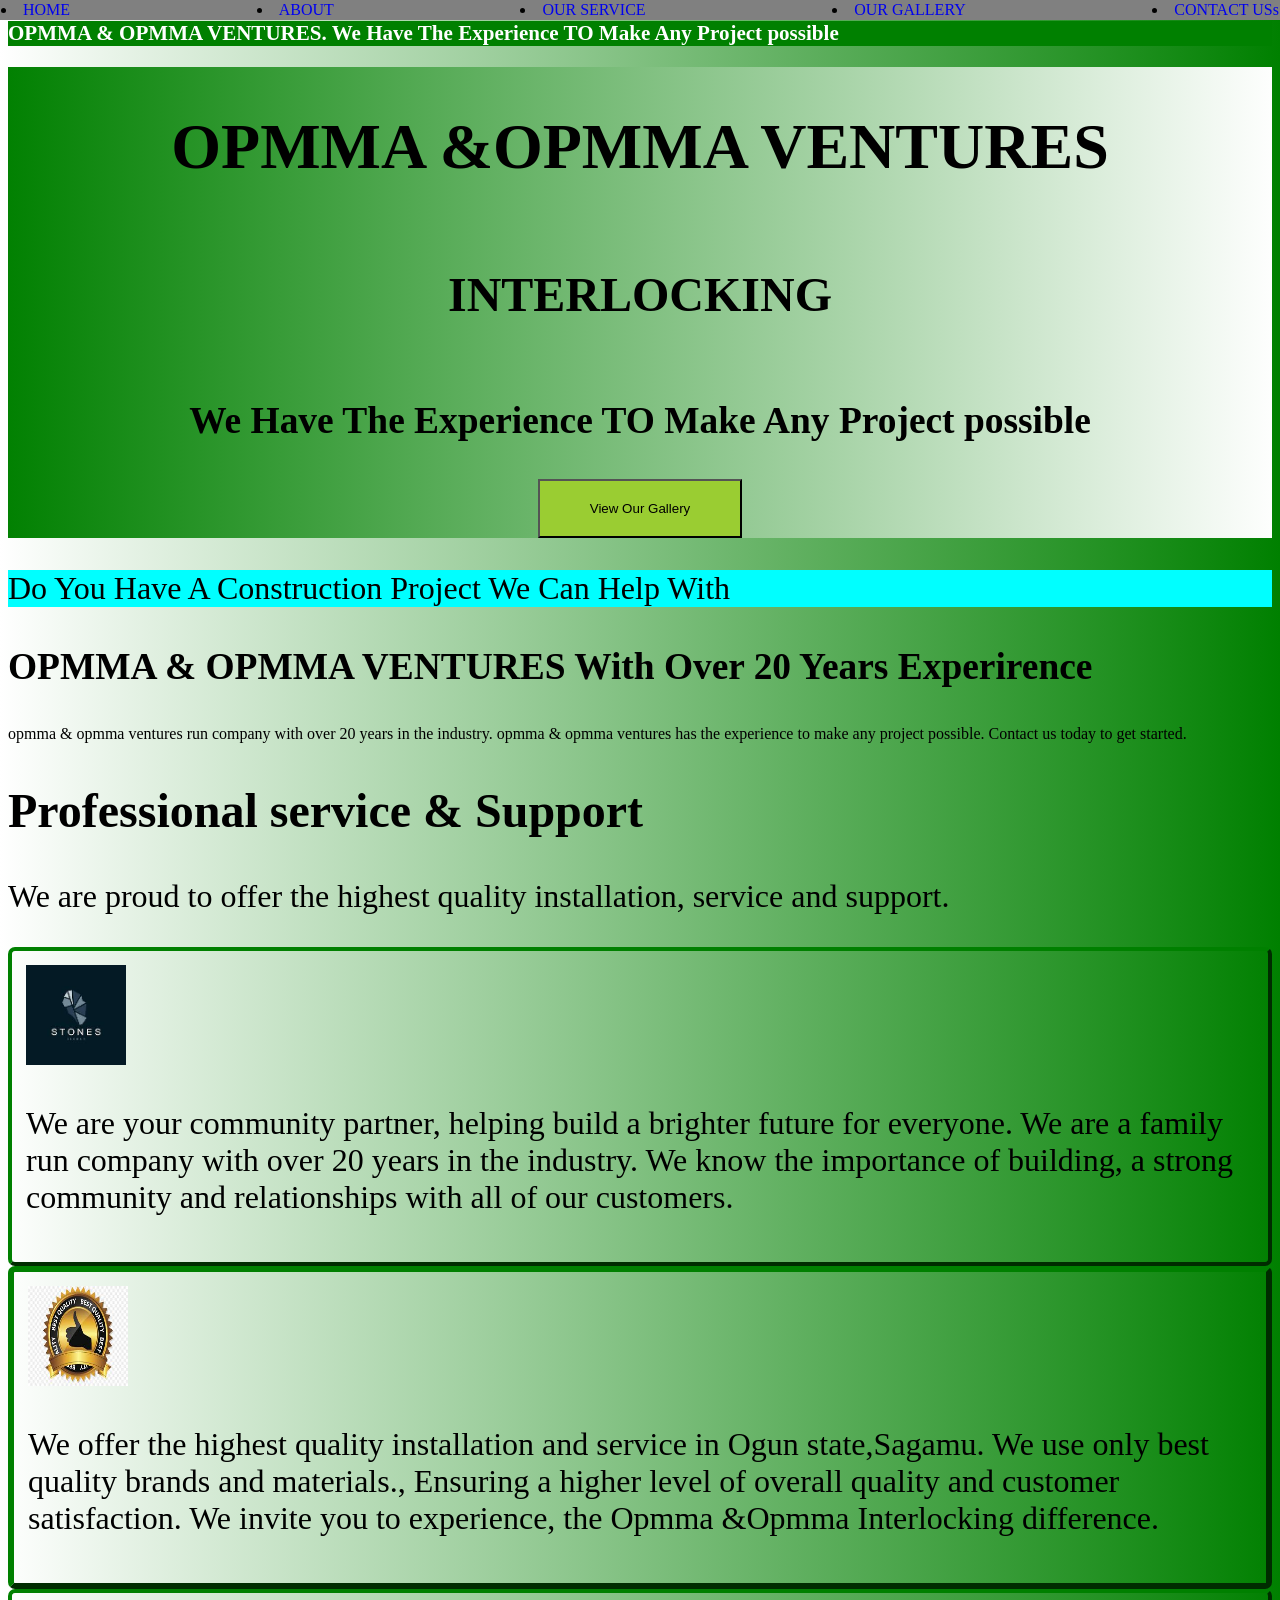
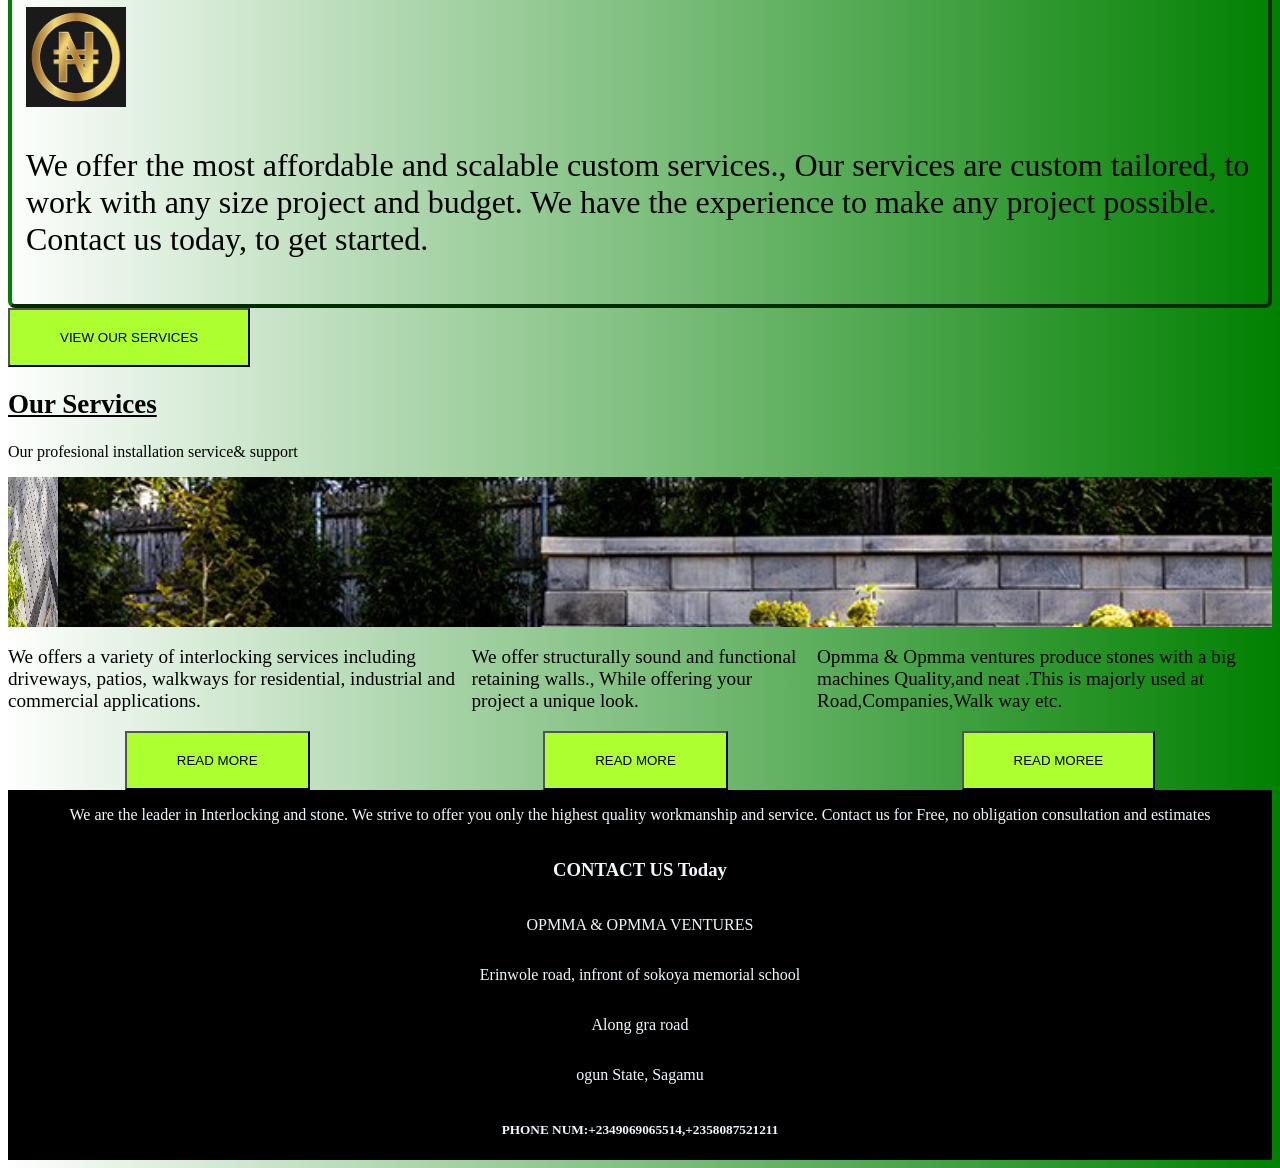
<file: index.html>
<!DOCTYPE html>
<html lang="en">
  <head>
    <meta charset="UTF-8" />
    <meta name="viewport" content="width=device-width, initial-scale=1.0" />
    <title>Interlocking</title>
    <link rel="stylesheet" href="style.css" />
  </head>
  <body>
    <div class="contact">
      <li><a href="index.html">HOME</a></li>
      <li><a href="Interlocking.html">ABOUT</a></li>
      <li><a href="services.html">OUR SERVICE</a></li>
      <li><a href="gallery.html">OUR GALLERY</a></li>
      <li><a href="Contact.html">CONTACT USs</a></li>
    </div>
    
    <div class="mma">
      <h3>
        OPMMA & OPMMA VENTURES. We Have The Experience TO Make Any Project
        possible
      </h3>
    </div>
    <div class="opmma">
      <h1 style="text-align: center;">OPMMA &OPMMA VENTURES</h1>
      <h2>INTERLOCKING</h2>
      <h3 style="text-align: center;">We Have The Experience TO Make Any Project possible</h3>
      <div>
        <a href="gallery.html">
          <button class="button">View Our Gallery</button>
        </a>
      </div>
    </div>
    <div class="construction">
      <p>Do You Have A Construction Project We Can Help With</p>
    </div>
    <div class="family">
      <h3>OPMMA & OPMMA VENTURES With Over 20 Years Experirence</h3>
    </div>
    <div class="opp">
      <p>
        opmma & opmma ventures run company with over 20 years in the industry.
        opmma & opmma ventures has the experience to make any project possible.
        Contact us today to get started.
      </p>
    </div>
    <div class="prof">
      <h2>Professional service & Support</h2>
      <p>
        We are proud to offer the highest quality installation, service and
        support.
      </p>
      <div class="jj">
        <img
          style="width: 100px; height: 100px"
          src="src/inter 1.jpeg"
          alt=""
        />
        <p>
          We are your community partner, helping build a brighter future for
          everyone. We are a family run company with over 20 years in the
          industry. We know the importance of building, a strong community and
          relationships with all of our customers.
        </p>
      </div>
      <div class="js">
        <img
          style="width: 100px; height: 100px"
          src="src/quality2.jpeg"
          alt=""
        />
        <p>
          We offer the highest quality installation and service in Ogun
          state,Sagamu. We use only best quality brands and materials., Ensuring
          a higher level of overall quality and customer satisfaction. We invite
          you to experience, the Opmma &Opmma Interlocking difference.
        </p>
      </div>
      <div class="tt">
        <img
          style="width: 100px; height: 100px"
          src="src/naira one.jpeg"
          alt=""
        />
        <p>
          We offer the most affordable and scalable custom services., Our
          services are custom tailored, to work with any size project and
          budget. We have the experience to make any project possible. Contact
          us today, to get started.
        </p>
      </div>
      <a href="services.html"><div>
        <button class="buttons">VIEW OUR SERVICES</button>
    </div></a>
    </div>
    <div class="service">
      <h2>Our Services</h2>
    </div>
    <div class="our">
      <p>Our profesional installation service& support</p>
    </div>
    <div class="img">
      <img style="width: 50px; height: 150px" src="../src/service-2.jpg" alt="" />
    </div>
    <div class="ventures">
      <p>
        We offers a variety of interlocking services including driveways,
        patios, walkways for residential, industrial and commercial
        applications.
      </p>
      <p>
        We offer structurally sound and functional retaining walls., While
        offering your project a unique look.
      </p>
      <p>
        Opmma & Opmma ventures produce stones with a big machines Quality,and
        neat .This is majorly used at Road,Companies,Walk way etc.
      </p>
    </div>
    <div class="more">
      <div>
        <button class="read">READ MORE</button>
      </div>
      <div>
        <button class="read">READ MORE</button>
      </div>
      <div>
        <button class="read">READ MOREE</button>
      </div>
    </div>
    <div class="conta">
      <p>
        We are the leader in Interlocking and stone. We strive to offer you only
        the highest quality workmanship and service. Contact us for Free, no
        obligation consultation and estimates
      </p>
      <h3>CONTACT US Today</h3>
      <p>OPMMA & OPMMA VENTURES</p>
      <p>Erinwole road, infront of sokoya memorial school</p>
      <p>Along gra road</p>
      <p>ogun State, Sagamu</p>
      <h5>PHONE NUM:+2349069065514,+2358087521211</h5>
    </div>
  </body>
</html>
</file>
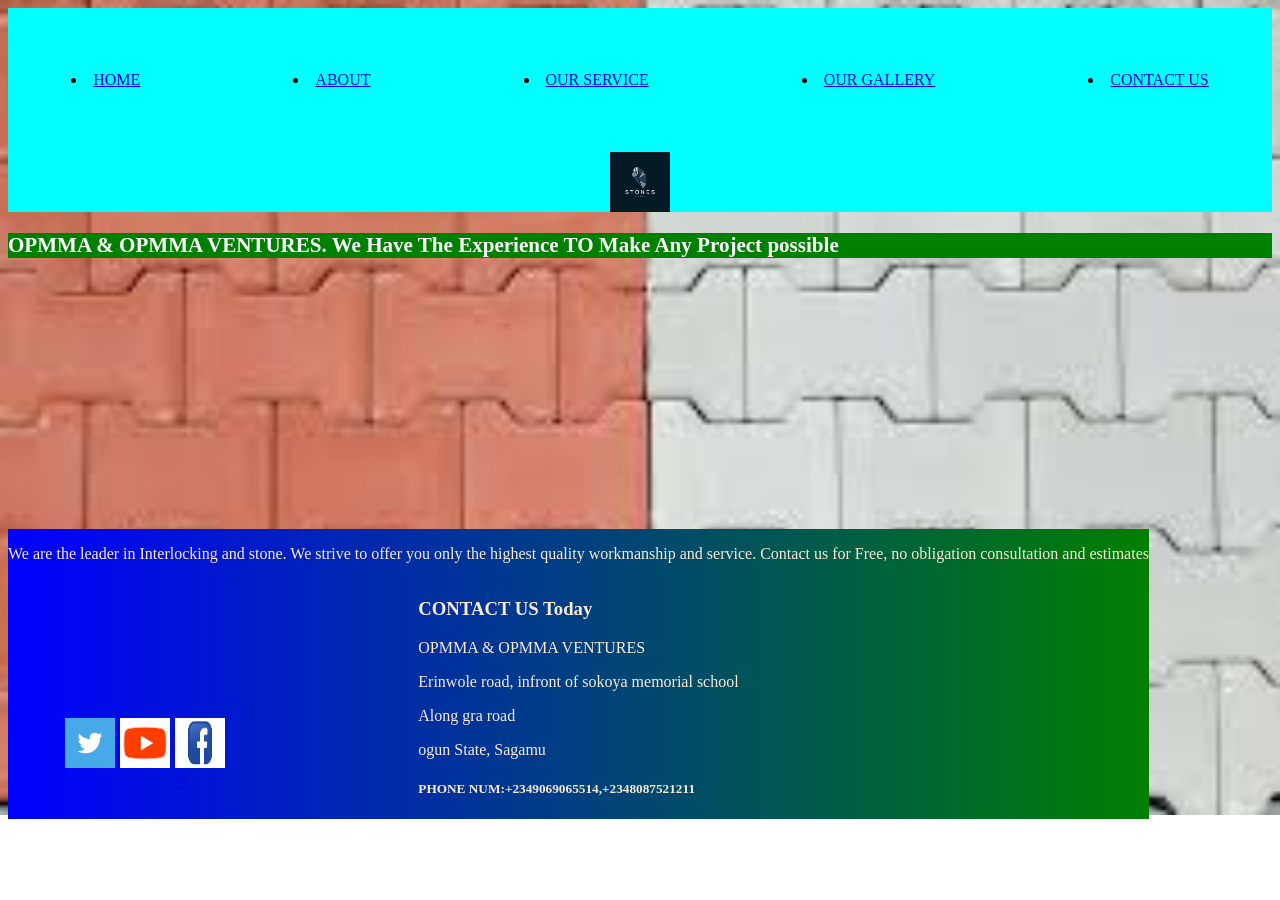
<file: Contact.html>
<!DOCTYPE html>
<html lang="en">
  <head>
    <meta charset="UTF-8" />
    <meta name="viewport" content="width=device-width, initial-scale=1.0" />
    <title>Document</title>
    <link rel="stylesheet" href="Contact.css" />
  </head>
  <body>
    <div class="contact">
      <li><a href="index.html">HOME</a></li>
      <li><a href="Interlocking.html">ABOUT</a></li>
      <li><a href="services.html">OUR SERVICE</a></li>
      <li><a href="gallery.html">OUR GALLERY</a></li>
      <li><a href="Contact.html">CONTACT US</a></li>
    </div>
    <div class="img">
      <img style="width: 60px; height: 60px" src="src/inter 1.jpeg" alt="" />
    </div>
    <div class="mma">
      <h3>
        OPMMA & OPMMA VENTURES. We Have The Experience TO Make Any Project
        possible
      </h3>
    </div>
    <div class="con">
      <div class="overall">
        <a href="https://twitter"
          ><img
            style="width: 50px; height: 50px"
            src="src/download 22.png"
            alt=""
        /></a>

        <a href="https://youtube.com"
          ><img
            style="width: 50px; height: 50px"
            src="src/download 23.png"
            alt=""
        /></a>
        <a href="https://Facebook">
          <img
            style="width: 50px; height: 50px"
            src="src/download.jpeg"
            alt=""
          />
          /></a
        >
      </div>

      <p>
        We are the leader in Interlocking and stone. We strive to offer you only
        the highest quality workmanship and service. Contact us for Free, no
        obligation consultation and estimates
      </p>
      <div class="cons">
      <h3>CONTACT US Today</h3>
      <p>OPMMA & OPMMA VENTURES</p>
      <p>Erinwole road, infront of sokoya memorial school</p>
      <p>Along gra road</p>
      <p>ogun State, Sagamu</p>
      <h5>PHONE NUM:+2349069065514,+2348087521211</h5>
    </div>
    </div>
  </body>
</html>
</file>
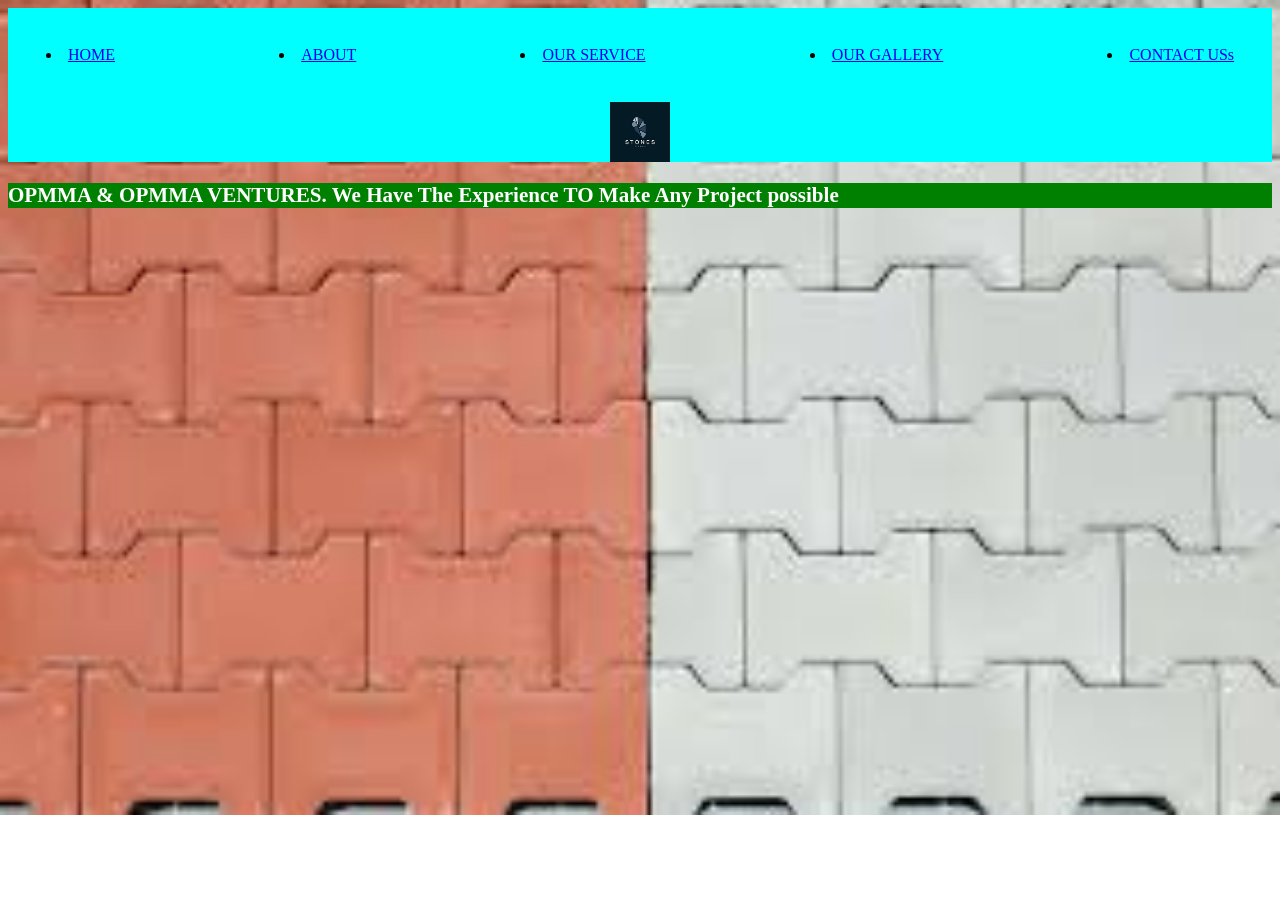
<file: gallery.html>
<!DOCTYPE html>
<html lang="en">
  <head>
    <meta charset="UTF-8" />
    <meta name="viewport" content="width=device-width, initial-scale=1.0" />
    <title>Our Gallery</title>
    <link rel="stylesheet" href="gallery.css" />
  </head>
  <body>
    <div class="contact">
      <li><a href="index.html">HOME</a></li>
      <li><a href="Interlocking.html">ABOUT</a></li>
      <li><a href="services.html">OUR SERVICE</a></li>
      <li><a href="Our gallery">OUR GALLERY</a></li>
      <li><a href="Contact.html">CONTACT USs</a></li>
    </div>
    <div class="img">
      <img style="width: 60px; height: 60px" src="src/inter 1.jpeg" alt="" />
    </div>
    <div class="mma">
      <h3>
        OPMMA & OPMMA VENTURES. We Have The Experience TO Make Any Project
        possible
      </h3>
    </div>
    <div class="div"></div>
  </body>
</html>
</file>
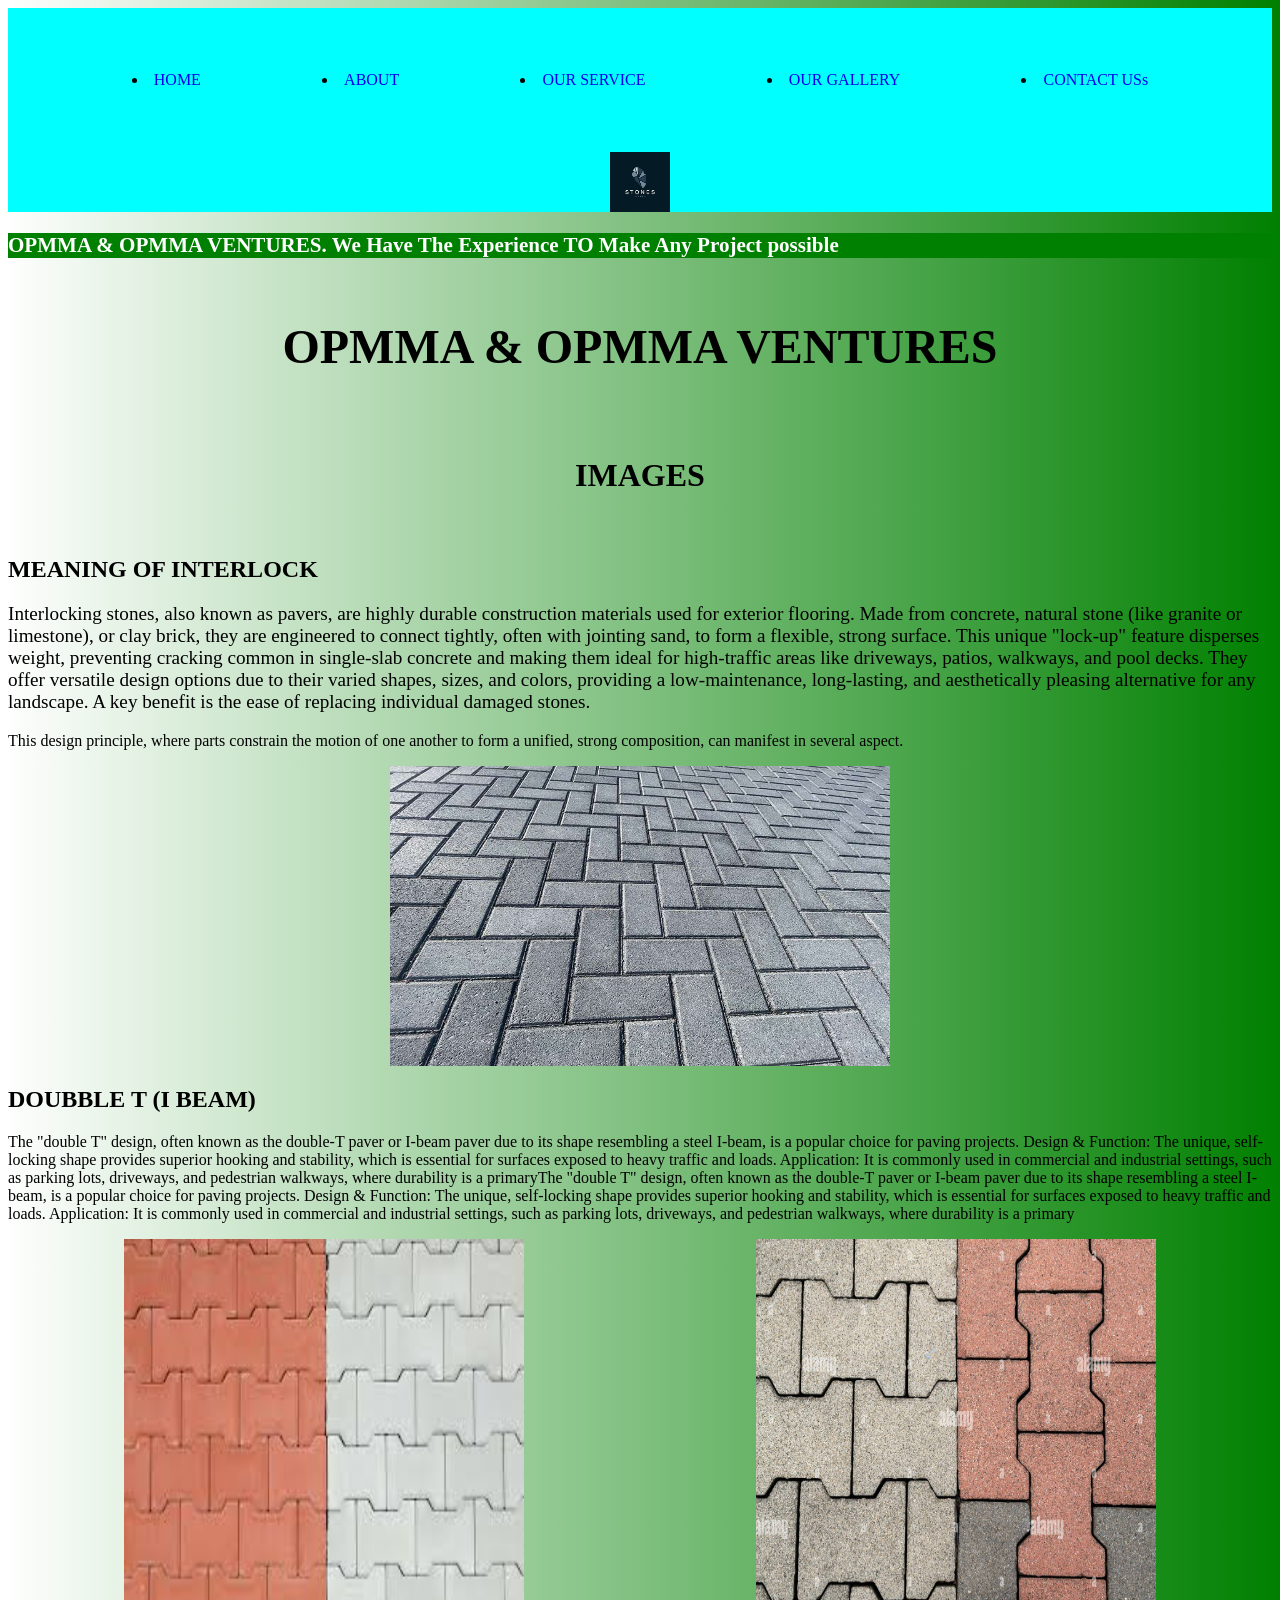
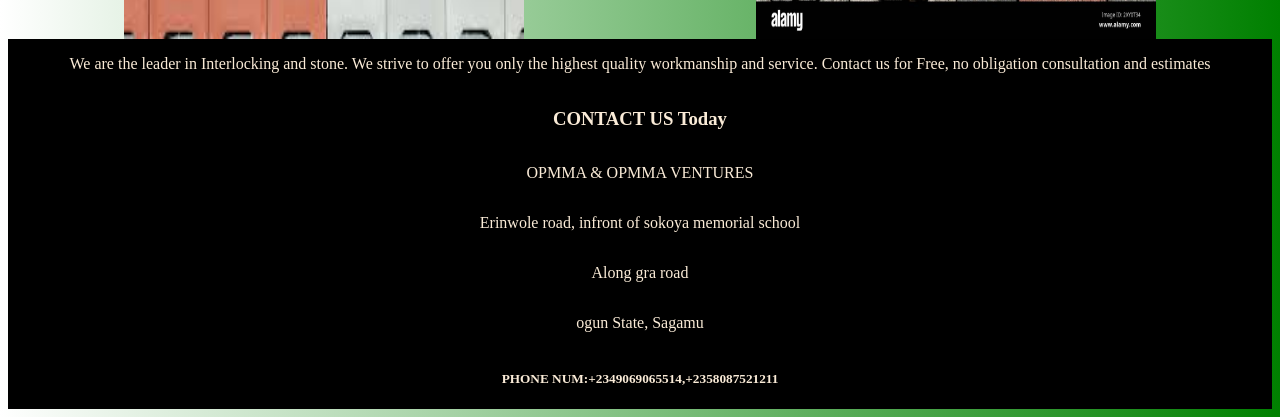
<file: Interlocking.html>
<!DOCTYPE html>
<html lang="en">
  <head>
    <meta charset="UTF-8" />
    <meta name="viewport" content="width=device-width, initial-scale=1.0" />
    <title>interlocking images</title>
    <link rel="stylesheet" href="Interlocking.css" />
  </head>
  <body>
    <div class="home">
      <li><a href="index.html">HOME</a></li>
      <li><a href="Interlocking.html">ABOUT</a></li>
      <li><a href="services.html">OUR SERVICE</a></li>
      <li><a href="gallery.html">OUR GALLERY</a></li>
      <li><a href="Contact.html">CONTACT USs</a></li>
    </div>
    <div class="img">
      <img style="width: 60px; height: 60px" src="src/inter 1.jpeg" alt="" />
    </div>
    <div class="mma">
      <h3>
        OPMMA & OPMMA VENTURES. We Have The Experience TO Make Any Project
        possible
      </h3>
    </div>
    <div class="opma">
      <h2>OPMMA & OPMMA VENTURES</h2>
      <h4>IMAGES</h4>
    </div>
    <div class="meaning">
      <h2>MEANING OF INTERLOCK</h2>
    </div>
    <div class="pp">
      <p>
        Interlocking stones, also known as pavers, are highly durable
        construction materials used for exterior flooring. Made from concrete,
        natural stone (like granite or limestone), or clay brick, they are
        engineered to connect tightly, often with jointing sand, to form a
        flexible, strong surface. This unique "lock-up" feature disperses
        weight, preventing cracking common in single-slab concrete and making
        them ideal for high-traffic areas like driveways, patios, walkways, and
        pool decks. They offer versatile design options due to their varied
        shapes, sizes, and colors, providing a low-maintenance, long-lasting,
        and aesthetically pleasing alternative for any landscape. A key benefit
        is the ease of replacing individual damaged stones.
      </p>
    </div>
    <div>
      <p>
        This design principle, where parts constrain the motion of one another
        to form a unified, strong composition, can manifest in several aspect.
      </p>
    </div>
    <div class="style">
      <img style="width: 500px; height: 300px" src="src/6666.jpg" alt="" />
    </div>
    <div class="doubble">
      <h2>DOUBBLE T (I BEAM)</h2>
    </div>
    <p>
      The "double T" design, often known as the double-T paver or I-beam paver
      due to its shape resembling a steel I-beam, is a popular choice for paving
      projects. Design & Function: The unique, self-locking shape provides
      superior hooking and stability, which is essential for surfaces exposed to
      heavy traffic and loads. Application: It is commonly used in commercial
      and industrial settings, such as parking lots, driveways, and pedestrian
      walkways, where durability is a primaryThe "double T" design, often known
      as the double-T paver or I-beam paver due to its shape resembling a steel
      I-beam, is a popular choice for paving projects. Design & Function: The
      unique, self-locking shape provides superior hooking and stability, which
      is essential for surfaces exposed to heavy traffic and loads. Application:
      It is commonly used in commercial and industrial settings, such as parking
      lots, driveways, and pedestrian walkways, where durability is a primary
    </p>
    <div class="width">
      <img style="width: 400px; height: 400px" src="src/1111.jpeg" alt="" />
      <img style="width: 400px; height: 400px" src="src/3333.jpg" alt="" />
    </div>
    <div class="contact">
      <p>
        We are the leader in Interlocking and stone. We strive to offer you only
        the highest quality workmanship and service. Contact us for Free, no
        obligation consultation and estimates
      </p>
      <h3>CONTACT US Today</h3>
      <p>OPMMA & OPMMA VENTURES</p>
      <p>Erinwole road, infront of sokoya memorial school</p>
      <p>Along gra road</p>
      <p>ogun State, Sagamu</p>
      <h5>PHONE NUM:+2349069065514,+2358087521211</h5>
    </div>
  </body>
</html>
</file>
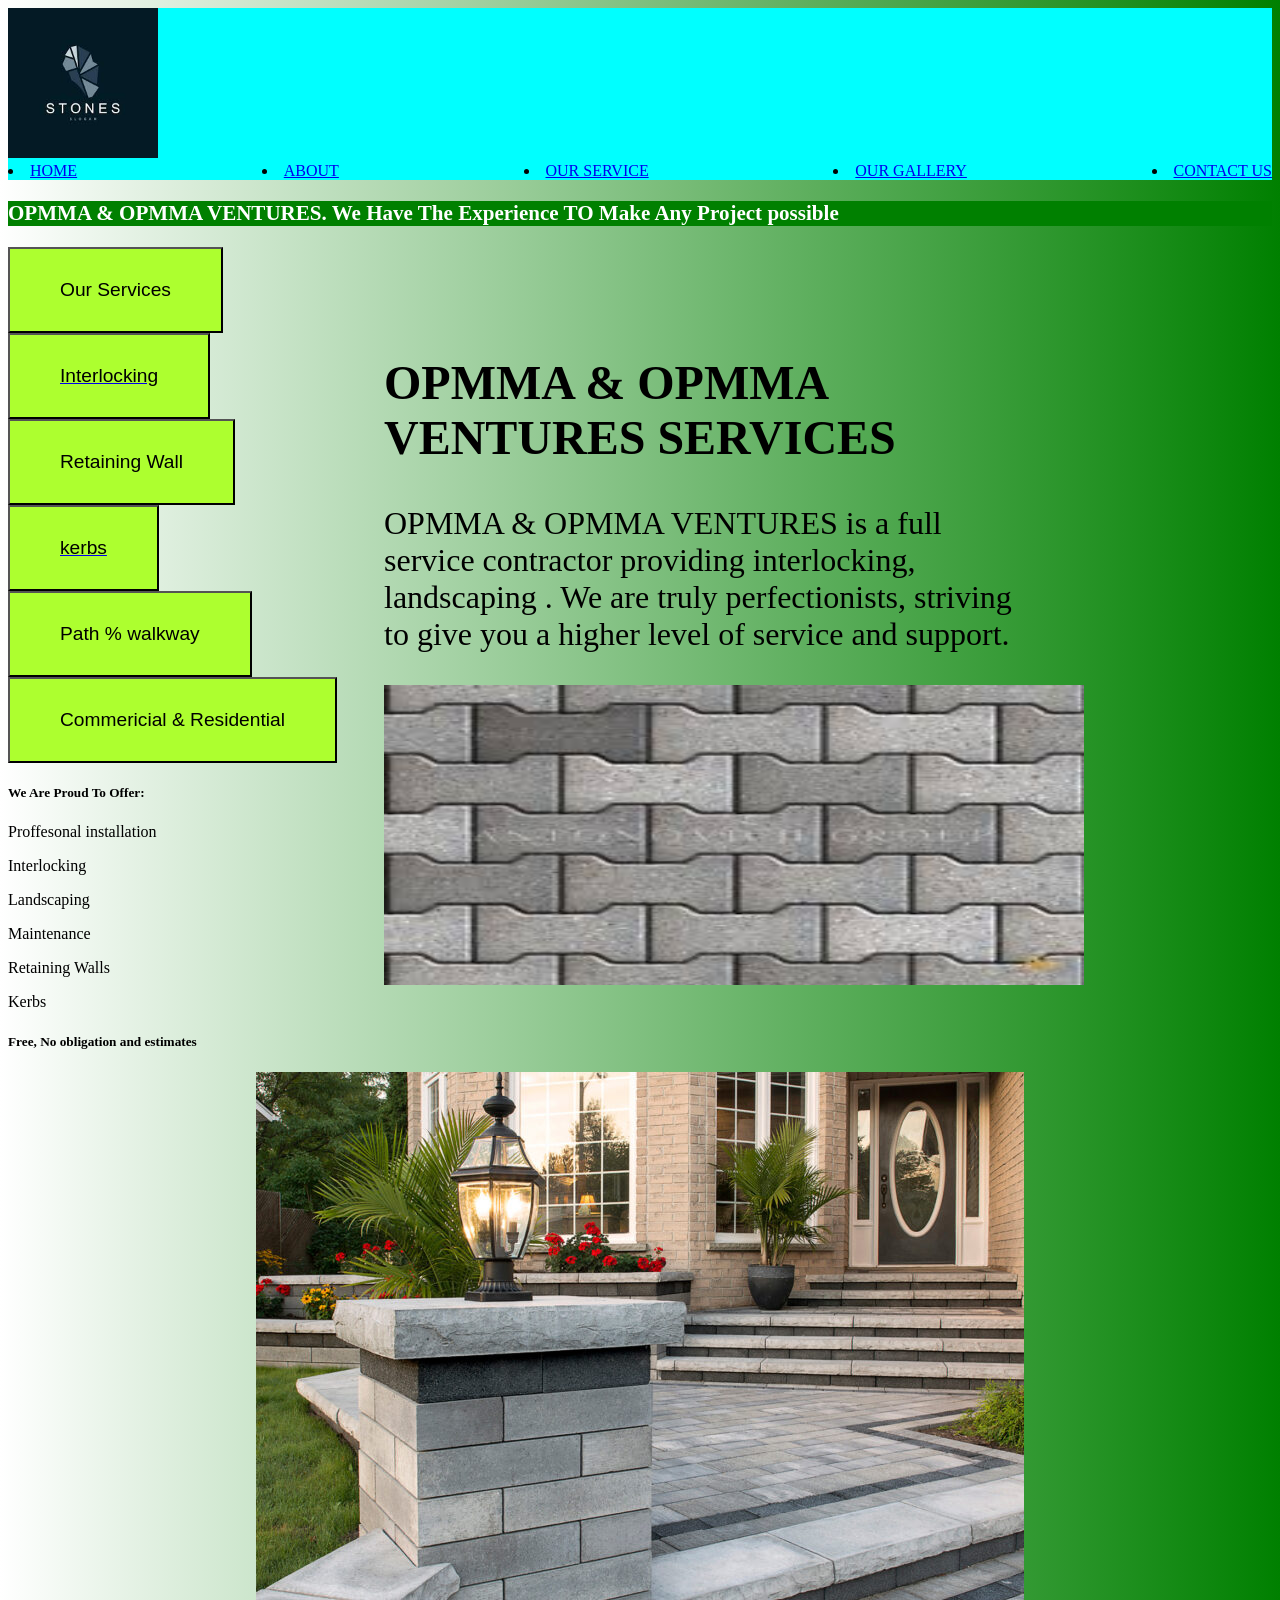
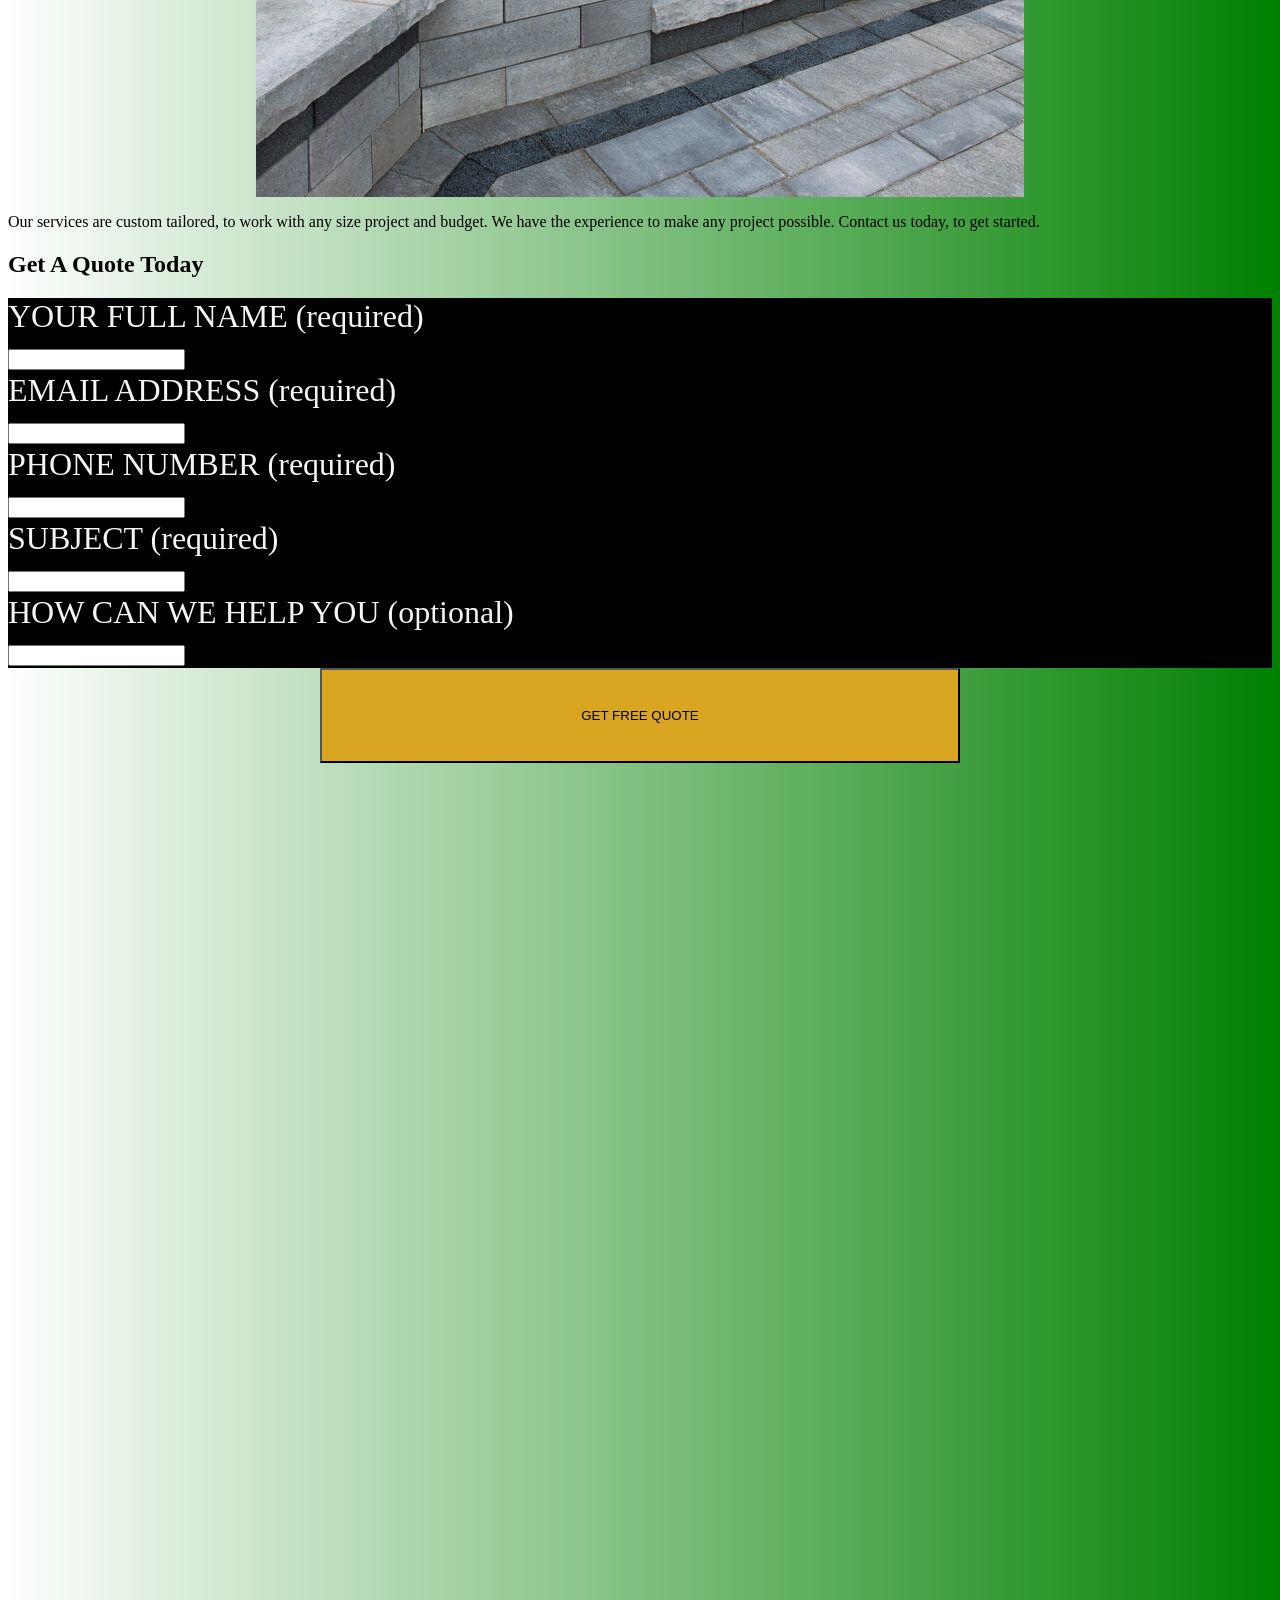
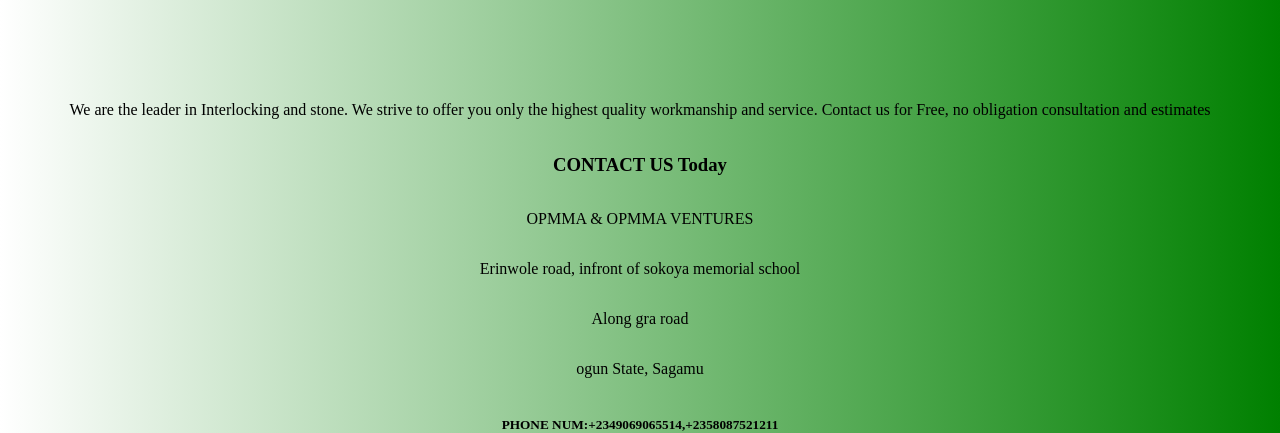
<file: services.html>
<!DOCTYPE html>
<html lang="en">
  <head>
    <meta charset="UTF-8" />
    <meta name="viewport" content="width=device-width, initial-scale=1.0" />
    <title>Document</title>
    <link rel="stylesheet" href="services.css" />
  </head>
  <body>
    <div class="image">
      <div>
        <img style="height: 150px" src="src/inter 1.jpeg" alt="" />
      </div>
    </div>
    <div class="gallery">
      <li><a href="index.html">HOME</a></li>
      <li><a href="Interlocking.html">ABOUT</a></li>
      <li><a href="services.html">OUR SERVICE</a></li>
      <li><a href="gallery.html">OUR GALLERY</a></li>
      <li><a href="Contact.html">CONTACT US</a></li>
    </div>
    <div class="mma">
      <h3>
        OPMMA & OPMMA VENTURES. We Have The Experience TO Make Any Project
        possible
      </h3>
    </div>

    <div>
      <button class="button">Our Services</button>
      <a href="services.html"></a>
      <div>
        <a href="/Interlocking.html"
          ><button class="button">Interlocking</button></a
        >
      </div>
      <button class="button">Retaining Wall</button>
      <a href="/kerbs.html"><button class="button">kerbs</button></a>
      <button class="button">Path % walkway</button>
      <button class="button">Commericial & Residential</button>
      <div class="way">
        <h2>OPMMA & OPMMA VENTURES SERVICES</h2>
        <p>
          OPMMA & OPMMA VENTURES is a full service contractor providing
          interlocking, landscaping . We are truly perfectionists, striving to
          give you a higher level of service and support.
        </p>
        <img style="width: 700px; height: 300px" src="src/4444.jpeg" alt="" />
      </div>
    </div>
    <h5>We Are Proud To Offer:</h5>
    <p>Proffesonal installation</p>
    <p>Interlocking</p>
    <p>Landscaping</p>
    <p>Maintenance</p>
    <p>Retaining Walls</p>
    <p>Kerbs</p>
    <h5>Free, No obligation and estimates</h5>
    <div class="picture">
      <img src="src/image 12.jpg" alt="" />
    </div>
    <p>
      Our services are custom tailored, to work with any size project and
      budget. We have the experience to make any project possible. Contact us
      today, to get started.
    </p>
    <div class="quote">
      <h2>Get A Quote Today</h2>
    </div>
    <div class="div">
      <div>YOUR FULL NAME (required)</div>
      <div class="full">
        <label for="FULL NAME"></label>
        <input type="FULL NAME" name="FULL NAME" id="full name" />
      </div>
      <div>EMAIL ADDRESS (required)</div>
      <div>
        <label for="EMAIL ADDRESS"></label>
        <input type="email address" id="email address" name="user" />
      </div>
      <div>PHONE NUMBER (required)</div>
      <div>
        <label for="phone number"></label>
        <input type="number" id="phone number" name="phone number" />
      </div>
      <div>SUBJECT (required)</div>
      <div>
        <label for="SUBJECT"></label>
        <input type="subject" id="subject" name="subject" />
      </div>
      <div>HOW CAN WE HELP YOU (optional)</div>
      <div>
        <label for="words"></label>
        <input type="words" id="words" name="words" />
      </div>
    </div>
    <div>
      <button class="get">GET FREE QUOTE</button>
    </div>
    <div class="contact">
      <p>
        We are the leader in Interlocking and stone. We strive to offer you only
        the highest quality workmanship and service. Contact us for Free, no
        obligation consultation and estimates
      </p>
      <h3>CONTACT US Today</h3>
      <p>OPMMA & OPMMA VENTURES</p>
      <p>Erinwole road, infront of sokoya memorial school</p>
      <p>Along gra road</p>
      <p>ogun State, Sagamu</p>
      <h5>PHONE NUM:+2349069065514,+2358087521211</h5>
    </div>
  </body>
</html>
</file>
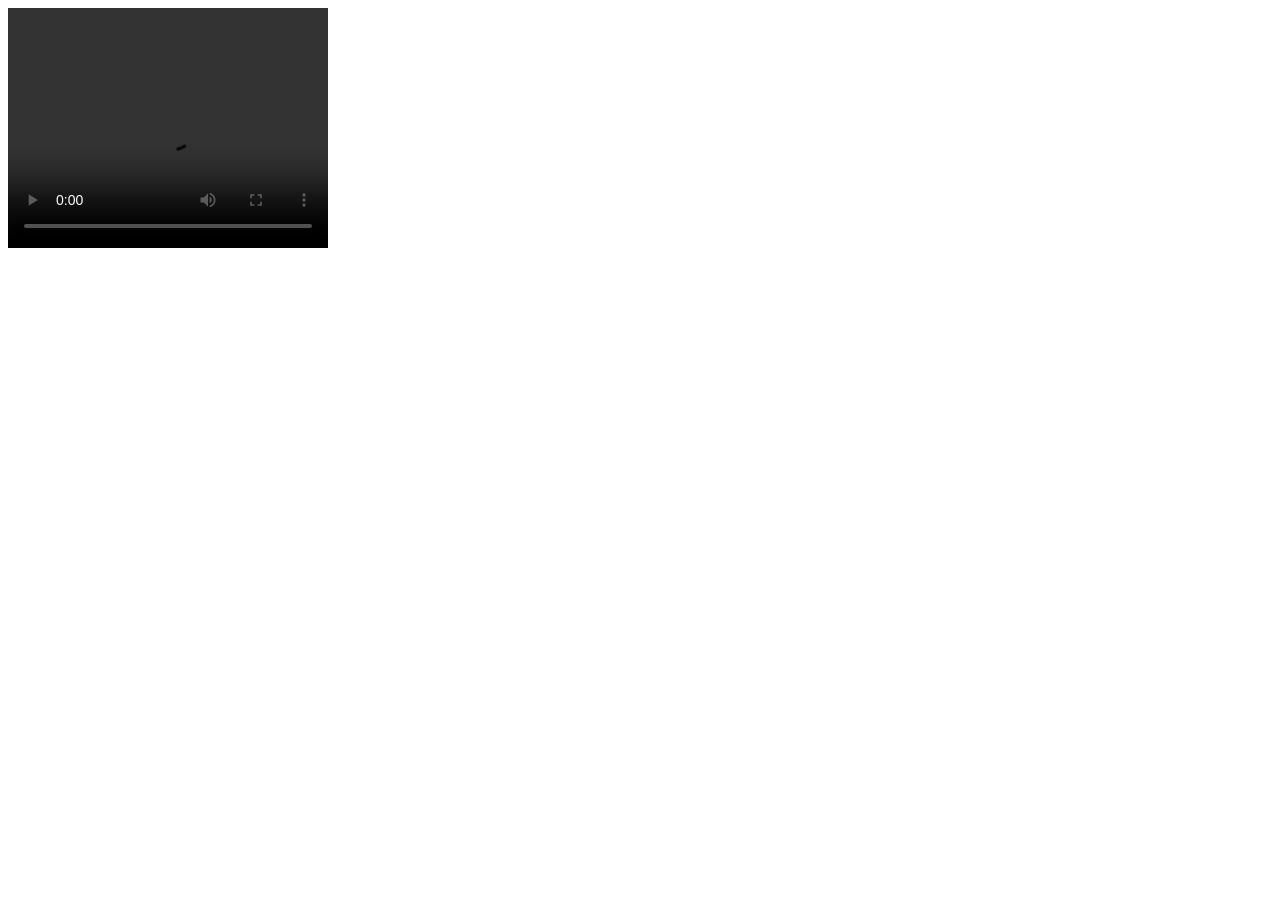
<file: src/video.html>
<!DOCTYPE html>
<html lang="en">
<head>
    <meta charset="UTF-8">
    <meta http-equiv="X-UA-Compatible" content="IE=edge">
    <meta name="viewport" content="width=device-width, initial-scale=1.0">
    <title>Document</title>
</head>
<body>
    <Video width="320" height="240" controls>
        <source src="" type="video/mp4 " >
    </Video>
</body>
</html>
</file>
<file: style.css>
body {
  position: relative;
  background: linear-gradient(to left, green, white);
}
.contact {
  display: flex;
  justify-content: space-between;
  background-color: gray;
  position: fixed;
  width: 100%;
  padding: 1px;
  box-sizing: border-box;
  top: 0%;
  left: 0%;
  text-decoration: none;
}
a {
  text-decoration: none;
  cursor: pointer;
  list-style: none;
}
.opmma {
  display: flex;
  flex-direction: column;
  font-size: larger;
  align-items: center;
  justify-content: center;
  font-size: 2rem;
  color: #000000;
  background: linear-gradient(to right, green, white);
  background-repeat: no-repeat;
  background-attachment: fixed;
}
.mma {
  font-size: large;
  background-color: green;
  color: white;
  animation: myslide;
  animation-iteration-count: infinite;
  animation-play-state: running;
  animation-delay: 0s;
  animation-duration: 10s;
  animation-timing-function: linear;
}
@keyframes myslide {
  from {
    transform: translateX(110%);
  }
  to {
    transform: translateX(0%);
  }
}
h1:hover {
  box-shadow: 5px 5px 5px blue;
}
h2:hover {
  box-shadow: 5px 5px 5px blue;
}
h3:hover {
  box-shadow: 5px 5px 5px blue;
}

.button {
  padding: 20px;
  padding-left: 50px;
  padding-right: 50px;
  background-color: yellowgreen;
}
button:hover {
  color: green;
}
.construction {
  justify-items: center;
  font-size: xx-large;
  background-color: aqua;
  position: static;
  width: 100%;
}
.js {
  border-style: outset;
  border-width: 6px;
  border-color: green;
  border-radius: 7px;
  padding: 14px;
}
.hh {
  border-style: outset;
  border-width: 7px;
  border-color: green;
  border-radius: 7px;
  padding: 14px;
}
.ss {
  border-style: outset;
  border-width: 7px;
  border-color: green;
  border-radius: 7px;
  padding: 14px;
}
.tt {
  border-style: outset;
  border-width: 4px;
  border-color: green;
  border-radius: 7px;
  padding: 14px;
}
.jj {
  border-style: outset;
  border-width: 4px;
  border-color: green;
  border-radius: 7px;
  padding: 14px;
}
.mm {
  border-style: outset;
  border-width: 7px;
  border-color: green;
  border-radius: 7px;
  padding: 14px;
}
.family {
  justify-items: center;
  font-size: xx-large;
}
.opp {
  justify-items: center;
}
.prof {
  font-size: xx-large;
}
.buttons {
  padding: 20px;
  padding-right: 50px;
  padding-left: 50px;
  background-color: greenyellow;
}
.service {
  justify-items: center;
  text-decoration: underline;
  font-size: large;
}
.our {
  justify-items: center;
}
.img {
  display: flex;
  justify-content: start;
  background-image: url(src/retaining-wall-123.jpg);
  background-repeat: no-repeat;
  background-size: cover;
  animation: myimagechange;
  animation-play-state: running;
  animation-iteration-count: infinite;
  animation-delay: 2s;
  animation-timing-function: linear;
  animation-duration: 20s;
}
@keyframes myimagechange {
  20% {
    background-image: url(src/interlocking\ 5.jpeg);
  }
  40% {
    background-image: url(src/3333.jpg);
  }
  60% {
    background-image: url(src/4444.jpeg);
  }
  80% {
    background-image: url(src/5555.jpeg);
  }
  100% {
    background-image: url(src/6666.jpg);
  }
}
.ventures {
  display: flex;
  justify-content: space-evenly;
  font-size: larger;
  gap: 10px;
}
.more {
  display: flex;
  justify-content: space-around;
}
.read {
  padding: 20px;
  padding-left: 50px;
  padding-right: 50px;
  background-color: greenyellow;
}
.conta {
  display: flex;
  flex-direction: column;
  align-items: center;
  justify-items: center;
  background-color: black;
  color: aliceblue;
}
</file>
<file: Contact.css>
body {
  background-image: url(src/1111.jpeg);
  background-repeat: no-repeat;
  background-size: cover;
  animation: myimagechange;
  animation-play-state: running;
  animation-iteration-count: infinite;
  animation-delay: 2s;
  animation-timing-function: linear;
  animation-duration: 20s;
}
@keyframes myimagechange {
  20% {
    background-image: url(src/1111.jpeg);
  }
  40% {
    background-image: url(src/3333.jpg);
  }
  60% {
    background-image: url(src/4444.jpeg);
  }
  80% {
    background-image: url(src/5555.jpeg);
  }
  100% {
    background-image: url(src/6666.jpg);
  }
}
.contact {
  display: flex;
  justify-content: space-between;
  background-color: aqua;
  padding: 5%;
}
.mma {
  font-size: large;
  background-color: green;
  color: white;
  animation: myslide;
  animation-iteration-count: infinite;
  animation-duration: 10s;
}
@keyframes myslide {
  from {
    transform: translateX(110%);
  }
  to {
    transform: translateX(0%);
  }
}
h1:hover {
  box-shadow: 5px 5px 5px blue;
}
.img {
  display: flex;
  justify-content: center;
  background-color: aqua;
}

.con {
  display: flex;
  flex-direction: column;
  align-items: center;
  justify-items: center;
  position: absolute;
  bottom: 9%;
  background: linear-gradient(to left, green, blue);
  color: antiquewhite;
}
.overall {
  display: flex;
  gap: 3%;
  position: absolute;
  bottom: 10%;
  left: 5%;
}
</file>
<file: gallery.css>
body {
  background-image: url(src/1111.jpeg);
  background-repeat: no-repeat;
  background-size: cover;
  animation: myimagechange;
  animation-play-state: running;
  animation-iteration-count: infinite;
  animation-delay: 1s;
  animation-timing-function: linear;
  animation-duration: 20s;
}
.colors {
  background-size: cover;
  background-repeat: no-repeat;
  animation: imageChange 4snfinite ease-in-out step-end;
}
.contact {
  display: flex;
  justify-content: space-between;
  background-color: aqua;
  padding: 3%;
}
.img {
  display: flex;
  justify-content: center;
  background-color: aqua;
}
.mma {
  font-size: large;
  background-color: green;
  color: white;
  animation: myslide;
  animation-iteration-count: infinite;
  animation-duration: 10s;
}
@keyframes myslide {
  from {
    transform: translateX(110%);
  }
  to {
    transform: translateX(0%);
  }
}
@keyframes myimagechange {
  10% {
    background-image: url(src/2222.jpeg);
  }
  20% {
    background-image: url(src/3333.jpg);
  }
  30% {
    background-image: url(src/4444.jpeg);
  }
  40% {
    background-image: url(src/5555.jpeg);
  }
  50% {
    background-image: url(src/6666.jpg);
  }
  60% {
    background-image: url(src/kerb\ 5.jpeg);
  }
  70% {
    background-image: url(src/kerb777.jpeg);
  }
  80% {
    background-image: url(src/kerb7777.jpg);
  }
  90% {
    background-image: url(src/kerb8888.webp);
  }
  100% {
    background-image: url(src/interlocking\ 5.jpeg);
  }
}
</file>
<file: Interlocking.css>
body {
  background: linear-gradient(to left, green, white);
}
.mma {
  font-size: large;
  background-color: green;
  color: white;
  animation: myslide;
  animation-iteration-count: infinite;
  animation-duration: 10s;
}
@keyframes myslide {
  from {
    margin-left: 100%;
  }
  to {
    margin-left: 0%;
  }
}
.home {
  display: flex;
  justify-content: space-around;
  padding: 5%;
  background-color: aqua;
}
a {
  text-decoration: none;
  cursor: pointer;
}
.mma {
  font-size: large;
  background-color: green;
  color: white;
  animation: myslide;
  animation-iteration-count: infinite;
  animation-duration: 15s;
}
@keyframes myslide {
  from {
    transform: translateX(110%);
  }
  to {
    transform: translateX(0%);
  }
}
h2:hover {
  box-shadow: 5px 5px 5px blue;
}
.img {
  display: flex;
  justify-content: center;
  background-color: aqua;
}
.opma {display: flex;
  flex-direction: column;
  font-size: xx-large;
  align-items: center;
}
.style {
  display: flex;
  justify-content: center;
}
.doubble {
  justify-items: center;
}
.width {
  display: flex;
  justify-content: space-around;
}
.meaning {
  justify-items: center;
}
.pp {
  font-size: larger;
}
.contact {
  background-color: black;
  color: antiquewhite;
  display: flex;
  flex-direction: column;
  align-items: center;
  justify-items: center;
}
</file>
<file: services.css>
body {
  background: linear-gradient(to left, green, white);
}
.image {
  background-color: aqua;
  justify-items: center;
  position: relative;
  width: 100%;
  top: 3.6%;
  left: 0%;
}
.gallery {
  display: flex;
  justify-content: space-between;
  background-color: aqua;
}
.mma {
  font-size: large;
  background-color: green;
  color: white;
  animation: myslide;
  animation-iteration-count: infinite;
  animation-duration: 10s;
}
@keyframes myslide {
  from {
    transform: translateX(110%);
  }
  to {
    transform: translateX(0%);
  }
}

h2:hover {
  box-shadow: 5px 5px 5px 5px blue;
}

.button {
  display: flex;
  padding: 30px;
  padding-left: 50px;
  padding-right: 50px;
  background-color: greenyellow;
  color: black;
  font-size: larger;
}
button:hover {
  color: green;
}
.quote {
  justify-items: center;
}

.way {
  position: absolute;
  left: 30%;
  right: 20%;
  bottom: 0%;
  top: 35%;
  font-size: xx-large;
}
.picture {
  display: flex;
  justify-content: center;
}
.div {
  justify-items: center;
  font-size: xx-large;
  background-color: black;
  color: whitesmoke;
}
.get {
  position: absolute;
  right: 25%;
  left: 25%;
  padding: 3%;
  background-color: goldenrod;
}
.contact {
  position: absolute;
  right: 0%;
  left: 0%;
  bottom: 0%;
  top: 365%;
  background-color: black;
  color: black;
  display: flex;
  flex-direction: column;
  align-items: center;
  justify-items: center;
  
}
</file>
